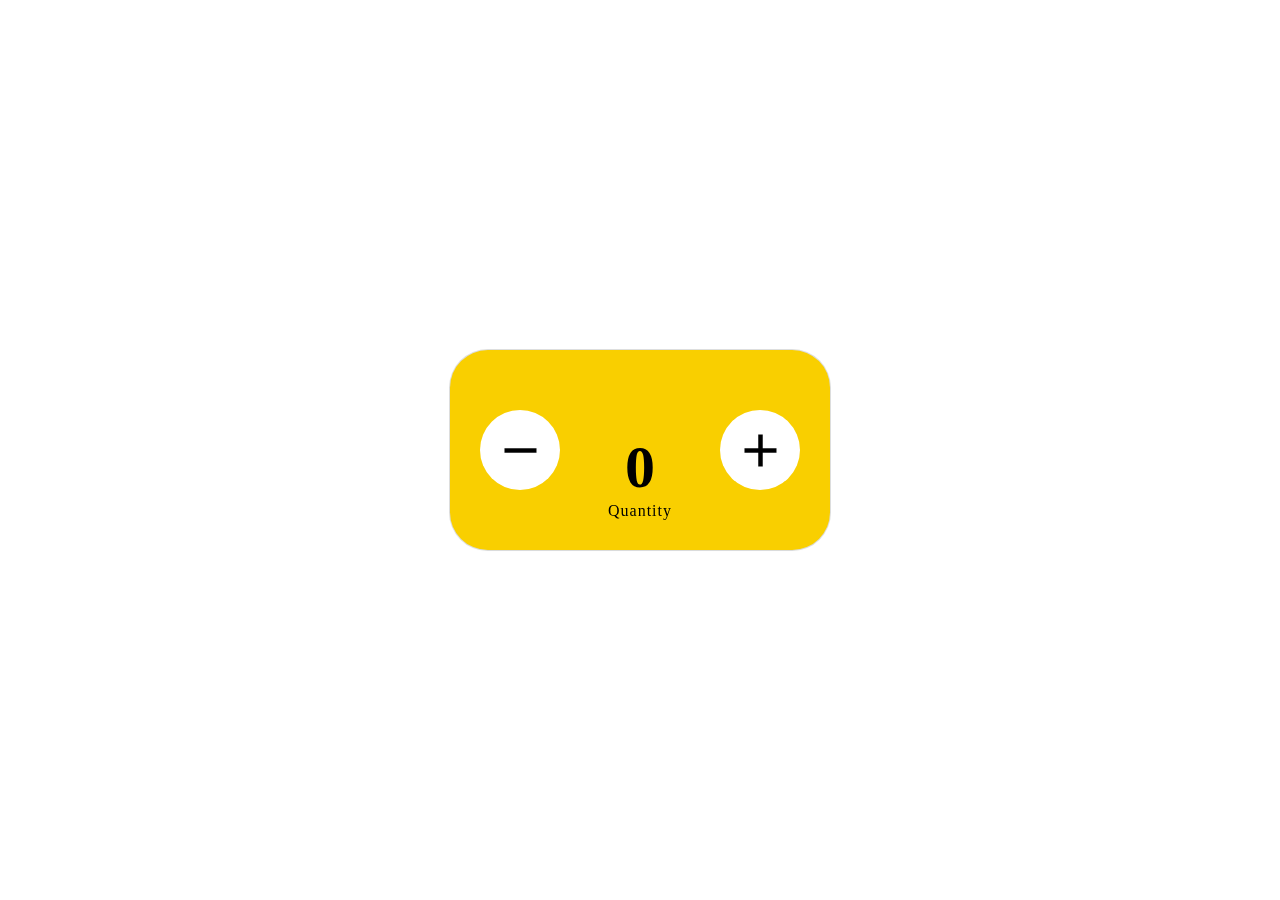
<file: Index.html>
<!DOCTYPE html>
<html lang="en">
  <head>
    <meta charset="UTF-8" />
    <meta http-equiv="X-UA-Compatible" content="IE=edge" />
    <meta name="viewport" content="width=device-width, initial-scale=1.0" />
    <title>Custom Number Input</title>
    <!--Google Fonts and Icons-->
    <link
      href="https://fonts.googleapis.com/icon?family=Material+Icons|Material+Icons+Outlined|Material+Icons+Round|Material+Icons+Sharp|Material+Icons+Two+Tone"
      rel="stylesheet"
    />
    <link rel="preconnect" href="https://fonts.googleapis.com" />
    <link rel="preconnect" href="https://fonts.gstatic.com" crossorigin />
    <link
      href="https://fonts.googleapis.com/css2?family=Foldit:wght@100;200;300;400;500;600;700;800;900&display=swap"
      rel="stylesheet"
    />
    <style>
      body {
        width: 100%;
        height: 100vh;
        margin: 0;
        padding: 0;
      }
      .center {
        width: 100%;
        height: 100%;
        display: flex;
        align-items: center;
        justify-content: center;
        perspective: 1000px;
      }
      .number-input {
        width: 380px;
        height: 200px;
        background: rgb(249, 207, 0);
        border-radius: 10mm;
        box-sizing: border-box;
        padding: 30px;
        display: flex;
        align-items: center;
        justify-content: space-between;
        font-family: poppins;
        transform-style: preserve-3d;
        box-shadow: rgba(0, 0, 0, 0.02) 0px 1px 3px 0px,
          rgba(27, 31, 35, 0.15) 0px 0px 0px 1px;
        transition: 0.25s;
      }
      .btn {
        width: 80px;
        height: 80px;
        border-radius: 50%;
        background: white;
        color: black;
        outline: none;
        border: none;
        display: flex;
        align-items: center;
        justify-content: center;
        cursor: pointer;
        position: relative;
      }
      .btn span {
        font-size: 55px;
      }
      .btn:active::before {
        position: absolute;
        content: "";
        width: 80px;
        height: 80px;
        border-radius: 50%;
        background: rgb(255, 255, 255);
        top: 50%;
        left: 50%;
        transform: translate(-50%, -50%);
        opacity: 0.8;
        animation: ripple 0.25s ease-out;
      }
      @keyframes ripple {
        0% {
          width: 80px;
          height: 80px;
          opacity: 0.8;
        }
        100% {
          width: 230px;
          height: 230px;
          opacity: 0.3;
        }
      }
      .value {
        flex-grow: 1;
        display: flex;
        height: 100%;
        align-items: center;
        justify-content: center;
        flex-direction: column;
      }
      .number {
        flex-grow: 1;
        display: flex;
        align-items: flex-end;
        justify-content: center;
        font-size: 60px;
        font-weight: 600;
      }
      .text {
        font-size: 16px;
        font-weight: 500;
        letter-spacing: 1px;
      }
    </style>
  </head>
  <body>
    <div class="center">
      <div class="number-input" min="" max="" step="1" value="0">
        <button type="button" class="btn" onclick="decrease()">
          <span class="material-icons-outlined">remove</span>
        </button>
        <div class="value">
          <span class="number">1</span>
          <span class="text">Quantity</span>
        </div>
        <button type="button" class="btn" onclick="increase()">
          <span class="material-icons-outlined">add</span>
        </button>
      </div>
    </div>
    <script>
      let input = document.querySelector(".number-input");
      const min = input.getAttribute("min");
      const max = input.getAttribute("max");
      const step = Number(input.getAttribute("step") || 1);
      var value = Number(input.getAttribute("value") || 0);
      let number = document.querySelector(".number");
      number.innerHTML = value;

      function increase() {
        if (max) {
          if (value < max && value + step <= max) {
            value += step;
          }
        } else {
          value += step;
        }
        input.style.transform = "rotateY(20deg)";
        setTimeout(() => {
          input.style.transform = "rotateY(0deg)";
        }, 150);
        number.innerHTML = value;
      }

      function decrease() {
        if (min) {
          if (value > min && value - step >= min) {
            value -= step;
          }
        } else {
          value -= step;
        }
        input.style.transform = "rotateY(-20deg)";
        setTimeout(() => {
          input.style.transform = "rotateY(0deg)";
        }, 150);
        number.innerHTML = value;
      }
    </script>
  </body>
</html>
</file>
